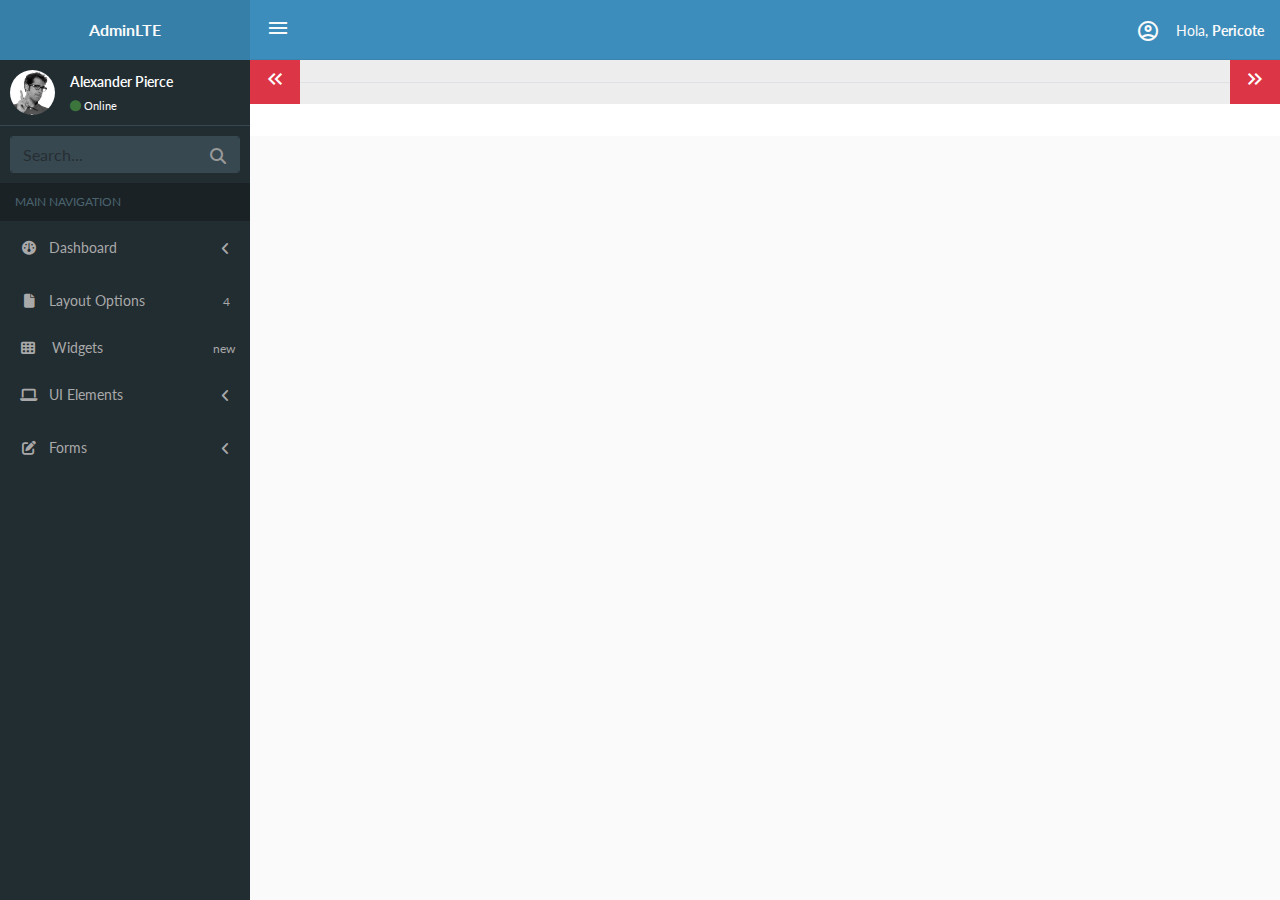
<file: index.html>
<!DOCTYPE html>
<html lang="es">
	<head>
		<meta charset="UTF-8" />
		<meta name="viewport" content="width=device-width, initial-scale=1.0" />
		<title>Tabs Dinámicos con Páginas</title>
		<!-- Google Fonts -->
		<link rel="stylesheet" href="https://fonts.googleapis.com/css2?family=Material+Symbols+Outlined:opsz,wght,FILL,GRAD@20..48,100..700,0..1,-50..200" />
		<link rel="preconnect" href="https://fonts.googleapis.com" />
		<link rel="preconnect" href="https://fonts.gstatic.com" crossorigin />
		<link href="https://fonts.googleapis.com/css2?family=Lato:ital,wght@0,100;0,300;0,400;0,700;0,900;1,100;1,300;1,400;1,700;1,900&family=Merriweather:ital,wght@0,300;0,400;0,700;0,900;1,300;1,400;1,700;1,900&family=Roboto:ital,wght@0,100..900;1,100..900&display=swap" rel="stylesheet" />
		<!-- Bootstrap CSS -->
		<link rel="stylesheet" href="https://cdn.jsdelivr.net/npm/bootstrap@5.3.0/dist/css/bootstrap.min.css" />
		<link rel="stylesheet" href="src/css/styles.css" />
		<link rel="stylesheet" href="src/css/aside.css" />
		<link rel="stylesheet" href="src/css/content.css" />
		<link rel="stylesheet" href="src/css/ul.css" />
		<link href="src/fontawesome/css/fontawesome.min.css?v=<?=rand();?>" rel="stylesheet" />
		<link href="src/fontawesome/css/all.min.css?v=<?=rand();?>" rel="stylesheet" />
		<link href="src/fontawesome/css/solid.min.css?v=<?=rand();?>" rel="stylesheet" />
		<link href="src/fontawesome/css/brands.min.css?v=<?=rand();?>" rel="stylesheet" />
	</head>
	<body>
		<main class="main-container">
			<div class="fixed-lateral">
				<div class="brand d-flex align-items-center justify-content-center">
					<a href="#" class="brand-title">AdminLTE</a>
				</div>
				<aside class="aside p-0">
					<div class="user-panel">
						<div class="pull-left image">
							<img
								src="[data-uri]"
								alt="User Image"
								class="img-circle"
							/>
						</div>
						<div class="pull-left info">
							<p>Alexander Pierce</p>
							<a href="#"><i class="fa fa-circle" style="color: rgb(60, 118, 61)"></i> Online</a>
						</div>
					</div>
					<form action="#" method="get" class="sidebar-form">
						<div class="input-group">
							<input type="text" name="q" placeholder="Search..." class="form-control" />
							<span class="input-group-btn"
								><button type="submit" name="search" id="search-btn" class="btn btn-flat"><i class="fa fa-search"></i></button
							></span>
						</div>
					</form>
					<ul class="sidebar-menu" id="menu-links">
						<li class="header">MAIN NAVIGATION</li>
						<li class="treeview">
							<a href="#" class="father toggle-collapse d-flex align-items-center p-3" data-bs-toggle="collapse" aria-expanded="true">
								<i class="fa fa-dashboard"></i> <span>Dashboard</span>
								<span class="pull-right-container"><i class="fa fa-angle-left pull-right"></i></span>
							</a>
							<ul class="treeview-menu collapse">
								<li class="">
									<a href="#" data-tab-url="/dashboard/v2" data-tab-id="tab_4" data-tab-title="Dashboard v2"><i class="far fa-circle"></i> Dashboard v2</a>
								</li>
								<li class="">
									<a href="#" data-tab-url="/examples/infobox" data-tab-id="tab_5" data-tab-title="InfoBox"><i class="far fa-circle"></i> InfoBox</a>
								</li>
								<li class="">
									<a href="#" data-tab-url="/examples/chart" data-tab-id="tab_6" data-tab-title="Chart.js"><i class="far fa-circle"></i> Chart.js</a>
								</li>
								<li class="">
									<a href="#" data-tab-url="/examples/alert" data-tab-id="tab_7" data-tab-title="Alert"><i class="far fa-circle"></i> Alert</a>
								</li>
								<li class="">
									<a href="#" data-tab-url="/examples/modal" data-tab-id="tab_8" data-tab-title="Modal"><i class="far fa-circle"></i> Modal</a>
								</li>
								<li class="">
									<a href="#" data-tab-url="/examples/api-example" data-tab-id="tab_9" data-tab-title="APIExample"><i class="far fa-circle"></i> APIExample</a>
								</li>
							</ul>
						</li>
						<li class="treeview">
							<a href="#" class="father toggle-collapse d-flex align-items-center p-3" data-bs-toggle="collapse" aria-expanded="true">
								<i class="fa fa-file"></i> <span>Layout Options</span>
								<span class="pull-right-container"><small class="label pull-right label-primary">4</small></span>
							</a>
							<ul class="treeview-menu collapse">
								<li>
									<a href="#" data-tab-url="/layout/top-navigation" data-tab-id="tab_10" data-tab-title="Top Navigation"><i class="far fa-circle"></i> Top Navigation</a>
								</li>
								<li>
									<a href="#" data-tab-url="/layout/boxed" data-tab-id="tab_11" data-tab-title="Boxed"><i class="far fa-circle"></i> Boxed</a>
								</li>
								<li>
									<a href="#" data-tab-url="/layout/fixed" data-tab-id="tab_12" data-tab-title="Fixed"><i class="far fa-circle"></i> Fixed</a>
								</li>
								<li>
									<a href="#" data-tab-url="/layout/collapsed-sidebar" data-tab-id="tab_13" data-tab-title="Collapsed Sidebar"><i class="far fa-circle"></i> Collapsed Sidebar</a>
								</li>
							</ul>
						</li>
						<li class="">
							<a href="#" data-tab-url="/examples/widgets" data-tab-id="tab_14" data-tab-title="Widgets">
								<i class="fa fa-th"></i> <span>Widgets</span>
								<span class="pull-right-container"><small class="label pull-right bg-green">new</small></span>
							</a>
						</li>
						<li class="treeview">
							<a href="#" class="father toggle-collapse d-flex align-items-center p-3" data-bs-toggle="collapse" aria-expanded="true">
								<i class="fa fa-laptop"></i> <span>UI Elements</span>
								<span class="pull-right-container"><i class="fa fa-angle-left pull-right"></i></span>
							</a>
							<ul class="treeview-menu collapse">
								<li class="active">
									<a href="#" data-tab-url="/ui-elements/general" data-tab-id="tab_15" data-tab-title="General"><i class="far fa-circle"></i> General</a>
								</li>
								<li class="">
									<a href="#" data-tab-url="/ui-elements/icons" data-tab-id="tab_16" data-tab-title="Icons"><i class="far fa-circle"></i> Icons</a>
								</li>
								<li class="">
									<a href="#" data-tab-url="/ui-elements/buttons" data-tab-id="tab_17" data-tab-title="Buttons"><i class="far fa-circle"></i> Buttons</a>
								</li>
								<li class="">
									<a href="#" data-tab-url="/ui-elements/sliders" data-tab-id="tab_18" data-tab-title="Sliders"><i class="far fa-circle"></i> Sliders</a>
								</li>
								<li class="">
									<a href="#" data-tab-url="/ui-elements/timeline" data-tab-id="tab_19" data-tab-title="Timeline"><i class="far fa-circle"></i> Timeline</a>
								</li>
								<li class="">
									<a href="#" data-tab-url="/ui-elements/modals" data-tab-id="tab_20" data-tab-title="Modals"><i class="far fa-circle"></i> Modals</a>
								</li>
							</ul>
						</li>
						<li class="treeview">
							<a href="#" class="father toggle-collapse d-flex align-items-center p-3" data-bs-toggle="collapse" aria-expanded="true">
								<i class="fa fa-edit"></i> <span>Forms</span>
								<span class="pull-right-container"><i class="fa fa-angle-left pull-right"></i></span>
							</a>
							<ul class="treeview-menu collapse">
								<li class="">
									<a href="#" data-tab-url="/forms/general-elements" data-tab-id="tab_21" data-tab-title="General Elements"><i class="far fa-circle"></i> General Elements</a>
								</li>
								<li class="">
									<a href="#" data-tab-url="/forms/advanced-elements" data-tab-id="tab_22" data-tab-title="Advanced Elements"><i class="far fa-circle"></i> Advanced Elements</a>
								</li>
								<li>
									<a href="#" data-tab-url="/forms/editors" data-tab-id="tab_23" data-tab-title="Editors"><i class="far fa-circle"></i> Editors</a>
								</li>
							</ul>
						</li>
					</ul>
				</aside>
			</div>

			<div class="content">
				<div class="top">
					<div class="d-flex w-100 p-3 align-items-center justify-content-between">
						<div class="col-md-3">
							<span class="material-symbols-outlined me-3 menu">menu</span>
						</div>
						<div class="col-md-3 d-flex align-items-center justify-content-end">
							<span class="material-symbols-outlined me-3">account_circle</span>
							<span>Hola, <b>Pericote</b></span>
						</div>
					</div>
				</div>
				<div class="wrapper">
					<div class="tab-container">
						<div class="tab-navigation">
							<button class="btn btn-danger rounded-0 h-100" id="prev-tab">
								<span class="material-symbols-outlined"> keyboard_double_arrow_left </span>
							</button>
							<ul class="nav nav-tabs tab-nav" id="dynamic-tabs">
								<!-- Aquí aparecen los tabs uwu -->
							</ul>
							<button class="btn btn-danger rounded-0 h-100" id="next-tab">
								<span class="material-symbols-outlined"> keyboard_double_arrow_right </span>
							</button>
						</div>

						<div class="tab-content p-3" id="dynamic-tabs-content">
							<!-- Aquí va el contenido uwu-->
						</div>
					</div>
				</div>
			</div>
		</main>
		<script src="https://cdn.jsdelivr.net/npm/bootstrap@5.3.0/dist/js/bootstrap.bundle.min.js"></script>
		<script>
			// Código js
			document.addEventListener('DOMContentLoaded', function () {
				const tabsContainer = document.querySelector('#dynamic-tabs')
				const tabsContentContainer = document.querySelector('#dynamic-tabs-content')
				const prevButton = document.getElementById('prev-tab')
				const nextButton = document.getElementById('next-tab')
				const menuIcon = document.querySelector('.menu')
				const fixedLateral = document.querySelector('.fixed-lateral')
				const content = document.querySelector('.content')
				const li = document.querySelectorAll('.treeview')

				let currentTabIndex = 0

				// Delegación de eventos para manejar clics en el menú
				document.querySelector('#menu-links').addEventListener('click', async function (e) {
					const target = e.target.closest('a[data-tab-id]')
					console.log(target)
					if (target) {
						e.preventDefault()
						const tabId = target.dataset.tabId
						const tabTitle = target.dataset.tabTitle
						const tabUrl = target.dataset.tabUrl

						if (!document.querySelector(`#tab-${tabId}`)) {
							const newTab = document.createElement('li')
							newTab.className = 'nav-item'
							newTab.innerHTML = `
                    <button class="nav-link text-dark rounded-0" id="tab-${tabId}" data-bs-toggle="tab" data-bs-target="#content-${tabId}" type="button" role="tab">
                        ${tabTitle}
                        <span class="close-tab text-danger">&times;</span>
                    </button>
                `
							tabsContainer.appendChild(newTab)

							const newTabContent = document.createElement('div')
							newTabContent.className = 'tab-pane fade'
							newTabContent.id = `content-${tabId}`
							newTabContent.role = 'tabpanel'
							tabsContentContainer.appendChild(newTabContent)

							try {
								const response = await fetch(tabUrl)
								if (!response.ok) throw new Error('Error al cargar el contenido.')
								newTabContent.innerHTML = await response.text()
							} catch (error) {
								newTabContent.innerHTML = `<p class="text-danger">No se pudo cargar la página: ${error.message}</p>`
							}
						}

						activateTabById(tabId)
					}
				})

				// Manejar cierre de pestañas
				tabsContainer.addEventListener('click', function (e) {
					if (e.target.classList.contains('close-tab')) {
						const tabButton = e.target.parentElement
						const tabId = tabButton.id.replace('tab-', '')
						const contentId = `content-${tabId}`

						tabButton.parentElement.remove()
						document.querySelector(`#${contentId}`).remove()

						const firstTab = tabsContainer.querySelector('.nav-link')
						if (firstTab) firstTab.click()
					}
				})

				// Activar pestaña por índice
				const activateTabByIndex = (index) => {
					const tabs = tabsContainer.querySelectorAll('.nav-link')
					if (index < 0 || index >= tabs.length) return

					currentTabIndex = index
					tabs[currentTabIndex].click()
				}

				// Activar pestaña por ID
				const activateTabById = (id) => {
					const tab = document.querySelector(`#tab-${id}`)
					if (tab) {
						tab.click()
						currentTabIndex = Array.from(tabsContainer.children).indexOf(tab.parentElement)
					}
				}

				// Navegación entre pestañas
				prevButton.addEventListener('click', () => activateTabByIndex(currentTabIndex - 1))
				nextButton.addEventListener('click', () => activateTabByIndex(currentTabIndex + 1))

				// Inicializar primera pestaña si es necesario
				if (tabsContainer.querySelector('.nav-link')) {
					activateTabByIndex(0)
				}

				// Manejo del menú lateral
				if (menuIcon && fixedLateral && content) {
					menuIcon.addEventListener('click', function () {
						fixedLateral.classList.toggle('closed')
						content.classList.toggle('shifted')
					})
				}

				// Manejo de colapsables
				document.querySelectorAll('.treeview > a').forEach((link) => {
					link.addEventListener('click', function (e) {
						e.preventDefault()
						const parentLi = this.closest('li')
						const submenu = parentLi.querySelector('.treeview-menu')
						const icon = this.querySelector('.fa-angle-left')

						if (submenu) {
							submenu.classList.toggle('show')
							icon.style.transform = submenu.classList.contains('show') ? 'rotate(-90deg)' : 'rotate(0deg)'
						}
					})
				})

				// Manejo de elementos activos en el menú
				document.querySelectorAll('.sidebar-menu li').forEach((link) => {
					link.addEventListener('click', function () {
						document.querySelectorAll('.sidebar-menu li').forEach((el) => el.classList.remove('active'))
						this.classList.add('active')
					})
				})
			})
		</script>
	</body>
</html>
</file>
<file: src/css/styles.css>
/* Root */
:root{
    --color-white: #ffffff;
    --color-light: #fafafa;
    --color-dark: #222D32;
    --color-blue: #367FA9;
    --color-blue-100: #3C8DBC;
    --color-opac: #a9a9a9;
    --color-gray: rgba(0, 0, 0, .05);
    --color-gray-100: rgba(0, 0, 0, .34);
    --color-gray-200: rgba(0, 0, 0, .65);
    --color-gray-300: #333333;
    --color-symbol-menu: #a9a9a9;
    --color-danger: #dc2626;
    --color-danger-hover: #ef4444;
    --color-danger-hover-old: #d6374f;
    --color-danger-error: #ff8983;
}
/* End Root */
body {
    background-color: var(--color-light) !important;
    -webkit-font-smoothing: antialiased;
    font: 1em / 1 "Lato", sans-serif !important;
    line-height: 1.5 !important;
    font-size: 14px !important;
}

.main-container {
    width: 100%;
    box-sizing: border-box;
}

ul{
    list-style-type: none;
    margin: 0;
    padding: 0;
}
a{
    text-decoration: none !important;
}

.material-symbols-outlined.down{
    font-size: 14px !important;
}
.fixed-lateral.closed {
    left: -250px !important;
}

.content.shifted {
    margin-left: 0 !important; 
}

.material-symbols-outlined.menu {
    cursor: pointer;
}
.collapse {
    max-height: 0;
    overflow: hidden;
    transition: max-height 0.3s ease-in-out;
    display: block;
}


.collapse.show {
    max-height: 1000px; 
}


.rotate-icon {
    transform: rotate(180deg);
    transition: transform 0.3s ease;
}

.tab-nav {
    display: flex;
    flex-wrap: nowrap;
    overflow-x: auto;
    margin: 0;
    padding: 0;
    list-style: none;
    overflow: hidden;
}

.tab-nav .nav-item {
    flex: 0 0 auto;
}

.tab-nav .nav-link {
    padding: 10px 20px;
    color: #495057;
    border: 1px solid transparent;
    border-bottom: none;
    border-radius: 4px 4px 0 0;
    background-color: white;
    cursor: pointer;
}

.tab-nav .nav-link.active {
    background-color: #f8f9fa;
    border-color: #dee2e6;
    border-bottom-color: transparent;
    color: #007bff;
}

.tab-nav .nav-link .close-tab {
    margin-left: 10px;
    color: #dc3545;
    cursor: pointer;
}

.tab-content {
    padding: 20px;
    background-color: white;
}

.tab-pane {
    display: none;
}

.tab-pane.active {
    display: block;
}
</file>
<file: src/css/aside.css>
/* fixed-lateral */
.main-container .fixed-lateral {
    position: fixed;
    top: 0;
    bottom: 0;
    left: 0;
    width: 250px;
    height: 100vh;
    background-color: var(--color-dark);
    z-index: 1000;
    transition: left 0.5s ease;
    overflow: hidden;
}

.fixed-lateral .brand {
    height: 60px;
    text-align: center;
    font-size: 1.5rem;
    font-weight: bold;
    background-color: var(--color-blue);
    display: flex;
    align-items: center;
    justify-content: center;
}

.fixed-lateral .brand .brand-title {
    margin: 0;
    font-size: 16px;
    color: var(--color-light);
}

/* aside Styling */
.aside {
    height: calc(100vh - 60px);
    display: flex;
    flex-direction: column;
    overflow-y: auto;
}
.aside::-webkit-scrollbar {
    width: 6px;
}

.aside::-webkit-scrollbar-track {
    background: #2c3e50;
    border-radius: 10px; 
}

.aside::-webkit-scrollbar-thumb {
    background: #34495e; 
    border-radius: 10px;
}

.aside::-webkit-scrollbar-thumb:hover {
    background: #1abc9c;
}

.aside {
    scrollbar-width: thin;
    scrollbar-color: #34495e #2c3e50;
    scrollbar-track-color: #2c3e50;
    scrollbar-thumb-color: #34495e;
    scrollbar-thumb-radius: 10px;
    scrollbar-track-radius: 10px;
}
.aside .user-panel {
    padding: 10px;
    border-bottom: 1px solid #374850;
}

.aside .sidebar-form {
    margin: 10px;
    border-radius: 3px;
    border: 1px solid #374850;
    overflow: hidden;
}

.aside .sidebar-menu {
    flex: 1; 
    overflow-y: auto;
    padding-bottom: 10px;
}

.aside .sidebar-menu li.header {
    padding: 10px 25px 10px 15px;
    font-size: 12px;
    color: #4b646f;
    background: #1a2226;
}

.aside .sidebar-menu li a {
    display: block;
    padding: 10px 15px;
    color: var(--color-opac);
    text-decoration: none;
}

.aside .sidebar-menu li a:hover {
    background-color: var(--color-gray);
    color: var(--color-light);
}

.aside .sidebar-menu li.active > a {
    color: var(--color-light);
    border-left: 3px solid var(--color-blue);
}

/*Perfil y search*/
.user-panel {
    position: relative;
    width: 100%;
    padding: 10px;
    overflow: hidden;
}
.pull-left {
    float: left !important;
}
.user-panel>.image>img {
    width: 100%;
    max-width: 45px;
    height: auto;
    border-radius: 50%;
}
.sidebar-menu li.header {
    padding: 10px 25px 10px 15px;
    font-size: 12px;
    color: #4b646f;
    background: #1a2226;
}
.user-panel>.info {
    padding: 5px 5px 5px 15px;
    line-height: 1;
    position: absolute;
    left: 55px;
    color: #fff;

}
.user-panel>.info>p {
    font-weight: 600;
    margin-bottom: 9px;
}
.user-panel>.info>a {
    text-decoration: none;
    padding-right: 5px;
    margin-top: 3px;
    font-size: 11px;
    color: #fff;
}
.sidebar-form {
    border-radius: 3px;
    border: 1px solid #374850;
    margin: 10px 10px;
    overflow: hidden;
    text-overflow: clip;
}
.input-group {
    position: relative;
    display: table;
    border-collapse: separate;
}
.sidebar-form input[type="text"] {
    color: #666;
    border-top-left-radius: 2px;
    border-top-right-radius: 0;
    border-bottom-right-radius: 0;
    border-bottom-left-radius: 2px;
    box-shadow: none;
    background-color: #374850;
    border: 1px solid transparent;
    height: 35px;
    width: 100%;
    border: none !important
}
.input-group-btn {
    position: relative;
    font-size: 0;
    white-space: nowrap;
    width: 1%;
    white-space: nowrap;
    vertical-align: middle;
    display: table-cell;
}
.sidebar-form .btn {
    color: #999;
    border-top-left-radius: 0;
    border-top-right-radius: 2px;
    border-bottom-right-radius: 2px;
    border-bottom-left-radius: 0;
    box-shadow: none;
    background-color: #374850;
    border: 1px solid transparent;
    height: 35px;
}
</file>
<file: src/css/content.css>
.main-container .content {
    margin-left: 250px;
    transition: margin-left 0.5s ease; 

}
.main-container .content .top {
    background-color: var(--color-blue-100);
    border-bottom: 1px solid var(--color-gray);
    height: 60px;
    color: var(--color-light);
}

.main-container .content .wrapper .tab-container .tab-navigation {
    display: flex;
    justify-content: space-between;
    align-items: center;
    width: 100%;
    height: auto;
    background-color: var(--color-gray);
}

.main-container .content .wrapper .tab-container .tab-navigation #dynamic-tabs{
    width: 100%;
    height: 100%;
}
</file>
<file: src/css/ul.css>
/* Estilos generales para el menú lateral */
.sidebar-menu {
    list-style: none;
    margin: 0;
    padding: 0;
    background-color: #222d32;
}

.sidebar-menu > li {
    position: relative;
    margin: 0;
    padding: 0;
}

.sidebar-menu > li >a:hover {
    border-left-color: #3c8dbc !important;
}
.sidebar-menu > li > a {
    padding: 12px 15px;
    display: block;
    color: #b8c7ce; 
    text-decoration: none;
    border-left: 3px solid transparent;
}

.sidebar-menu > li > a:hover {
    background-color: #1e282c;
    color: #fff;
}

.sidebar-menu > li > a > .fa,
.sidebar-menu > li > a > .material-symbols-outlined {
    width: 20px;
    margin-right: 10px;
    text-align: center;
}

/* Estilos para los submenús */
.treeview-menu {
    list-style: none;
    margin: 0;
    padding: 0;
    background-color: #2c3b41;
}

.treeview-menu > li > a {
    padding: 10px 15px 10px 35px;
    display: block;
    color: #8aa4af; 
    text-decoration: none;
}

.treeview-menu > li > a:hover {
    background-color: #1e282c;
    color: #fff;
}

.treeview-menu > li > a > .fa,
.treeview-menu > li > a > .material-symbols-outlined {
    width: 20px;
    margin-right: 10px;
    text-align: center;
}

/* Estilos para los íconos de flecha */
.pull-right-container {
    float: right;
    margin-left: 10px;
}

.pull-right-container .fa-angle-left {
    transition: transform 0.3s ease;
}

/* Estilos para el menú colapsado */
.treeview-menu.collapse {
    display: none;
}

.treeview-menu.collapse.show {
    display: block;
}

/* Estilos para el menú activo */
.sidebar-menu > li.active > a {
    border-left-color: #3c8dbc;
    background-color: #1e282c;
    color: #fff;
}

.treeview-menu > li > a {
    color: #fff;
}

/* Estilos para el menú desplegable */
.treeview > a {
    position: relative;
}

.treeview > a > .pull-right-container {
    position: absolute;
    right: 20px;
    top: 50%;
    transform: translateY(-50%);
}

.treeview > a > .pull-right-container .fa-angle-left {
    transform: rotate(0deg);
}

.treeview.menu-open > a > .pull-right-container .fa-angle-left {
    transform: rotate(0deg);
}

/* Estilos para el menú lateral cerrado */
.fixed-lateral.closed .sidebar-menu > li > a {
    padding: 12px 15px 12px 15px;
    text-align: center;
}

.fixed-lateral.closed .sidebar-menu > li > a > .fa,
.fixed-lateral.closed .sidebar-menu > li > a > .material-symbols-outlined {
    margin-right: 0;
}

.fixed-lateral.closed .sidebar-menu > li > a > .pull-right-container {
    display: none;
}

.fixed-lateral.closed .treeview-menu {
    display: none !important;
}

/* Estilos para el contenido principal */
.content {
    margin-left: 230px;
    transition: margin-left 0.3s ease;
}

.content.shifted {
    margin-left: 50px;
}
</file>
<file: src/fontawesome/css/solid.min.css>
/*!
 * Font Awesome Free 6.4.2 by @fontawesome - https://fontawesome.com
 * License - https://fontawesome.com/license/free (Icons: CC BY 4.0, Fonts: SIL OFL 1.1, Code: MIT License)
 * Copyright 2023 Fonticons, Inc.
 */
:host,:root{--fa-style-family-classic:"Font Awesome 6 Free";--fa-font-solid:normal 900 1em/1 "Font Awesome 6 Free"}@font-face{font-family:"Font Awesome 6 Free";font-style:normal;font-weight:900;font-display:block;src:url(../webfonts/fa-solid-900.woff2) format("woff2"),url(../webfonts/fa-solid-900.ttf) format("truetype")}.fa-solid,.fas{font-weight:900}
</file>
<file: src/fontawesome/css/brands.min.css>
/*!
 * Font Awesome Free 6.4.2 by @fontawesome - https://fontawesome.com
 * License - https://fontawesome.com/license/free (Icons: CC BY 4.0, Fonts: SIL OFL 1.1, Code: MIT License)
 * Copyright 2023 Fonticons, Inc.
 */
:host,:root{--fa-style-family-brands:"Font Awesome 6 Brands";--fa-font-brands:normal 400 1em/1 "Font Awesome 6 Brands"}@font-face{font-family:"Font Awesome 6 Brands";font-style:normal;font-weight:400;font-display:block;src:url(../webfonts/fa-brands-400.woff2) format("woff2"),url(../webfonts/fa-brands-400.ttf) format("truetype")}.fa-brands,.fab{font-weight:400}.fa-monero:before{content:"\f3d0"}.fa-hooli:before{content:"\f427"}.fa-yelp:before{content:"\f1e9"}.fa-cc-visa:before{content:"\f1f0"}.fa-lastfm:before{content:"\f202"}.fa-shopware:before{content:"\f5b5"}.fa-creative-commons-nc:before{content:"\f4e8"}.fa-aws:before{content:"\f375"}.fa-redhat:before{content:"\f7bc"}.fa-yoast:before{content:"\f2b1"}.fa-cloudflare:before{content:"\e07d"}.fa-ups:before{content:"\f7e0"}.fa-wpexplorer:before{content:"\f2de"}.fa-dyalog:before{content:"\f399"}.fa-bity:before{content:"\f37a"}.fa-stackpath:before{content:"\f842"}.fa-buysellads:before{content:"\f20d"}.fa-first-order:before{content:"\f2b0"}.fa-modx:before{content:"\f285"}.fa-guilded:before{content:"\e07e"}.fa-vnv:before{content:"\f40b"}.fa-js-square:before,.fa-square-js:before{content:"\f3b9"}.fa-microsoft:before{content:"\f3ca"}.fa-qq:before{content:"\f1d6"}.fa-orcid:before{content:"\f8d2"}.fa-java:before{content:"\f4e4"}.fa-invision:before{content:"\f7b0"}.fa-creative-commons-pd-alt:before{content:"\f4ed"}.fa-centercode:before{content:"\f380"}.fa-glide-g:before{content:"\f2a6"}.fa-drupal:before{content:"\f1a9"}.fa-hire-a-helper:before{content:"\f3b0"}.fa-creative-commons-by:before{content:"\f4e7"}.fa-unity:before{content:"\e049"}.fa-whmcs:before{content:"\f40d"}.fa-rocketchat:before{content:"\f3e8"}.fa-vk:before{content:"\f189"}.fa-untappd:before{content:"\f405"}.fa-mailchimp:before{content:"\f59e"}.fa-css3-alt:before{content:"\f38b"}.fa-reddit-square:before,.fa-square-reddit:before{content:"\f1a2"}.fa-vimeo-v:before{content:"\f27d"}.fa-contao:before{content:"\f26d"}.fa-square-font-awesome:before{content:"\e5ad"}.fa-deskpro:before{content:"\f38f"}.fa-sistrix:before{content:"\f3ee"}.fa-instagram-square:before,.fa-square-instagram:before{content:"\e055"}.fa-battle-net:before{content:"\f835"}.fa-the-red-yeti:before{content:"\f69d"}.fa-hacker-news-square:before,.fa-square-hacker-news:before{content:"\f3af"}.fa-edge:before{content:"\f282"}.fa-threads:before{content:"\e618"}.fa-napster:before{content:"\f3d2"}.fa-snapchat-square:before,.fa-square-snapchat:before{content:"\f2ad"}.fa-google-plus-g:before{content:"\f0d5"}.fa-artstation:before{content:"\f77a"}.fa-markdown:before{content:"\f60f"}.fa-sourcetree:before{content:"\f7d3"}.fa-google-plus:before{content:"\f2b3"}.fa-diaspora:before{content:"\f791"}.fa-foursquare:before{content:"\f180"}.fa-stack-overflow:before{content:"\f16c"}.fa-github-alt:before{content:"\f113"}.fa-phoenix-squadron:before{content:"\f511"}.fa-pagelines:before{content:"\f18c"}.fa-algolia:before{content:"\f36c"}.fa-red-river:before{content:"\f3e3"}.fa-creative-commons-sa:before{content:"\f4ef"}.fa-safari:before{content:"\f267"}.fa-google:before{content:"\f1a0"}.fa-font-awesome-alt:before,.fa-square-font-awesome-stroke:before{content:"\f35c"}.fa-atlassian:before{content:"\f77b"}.fa-linkedin-in:before{content:"\f0e1"}.fa-digital-ocean:before{content:"\f391"}.fa-nimblr:before{content:"\f5a8"}.fa-chromecast:before{content:"\f838"}.fa-evernote:before{content:"\f839"}.fa-hacker-news:before{content:"\f1d4"}.fa-creative-commons-sampling:before{content:"\f4f0"}.fa-adversal:before{content:"\f36a"}.fa-creative-commons:before{content:"\f25e"}.fa-watchman-monitoring:before{content:"\e087"}.fa-fonticons:before{content:"\f280"}.fa-weixin:before{content:"\f1d7"}.fa-shirtsinbulk:before{content:"\f214"}.fa-codepen:before{content:"\f1cb"}.fa-git-alt:before{content:"\f841"}.fa-lyft:before{content:"\f3c3"}.fa-rev:before{content:"\f5b2"}.fa-windows:before{content:"\f17a"}.fa-wizards-of-the-coast:before{content:"\f730"}.fa-square-viadeo:before,.fa-viadeo-square:before{content:"\f2aa"}.fa-meetup:before{content:"\f2e0"}.fa-centos:before{content:"\f789"}.fa-adn:before{content:"\f170"}.fa-cloudsmith:before{content:"\f384"}.fa-pied-piper-alt:before{content:"\f1a8"}.fa-dribbble-square:before,.fa-square-dribbble:before{content:"\f397"}.fa-codiepie:before{content:"\f284"}.fa-node:before{content:"\f419"}.fa-mix:before{content:"\f3cb"}.fa-steam:before{content:"\f1b6"}.fa-cc-apple-pay:before{content:"\f416"}.fa-scribd:before{content:"\f28a"}.fa-debian:before{content:"\e60b"}.fa-openid:before{content:"\f19b"}.fa-instalod:before{content:"\e081"}.fa-expeditedssl:before{content:"\f23e"}.fa-sellcast:before{content:"\f2da"}.fa-square-twitter:before,.fa-twitter-square:before{content:"\f081"}.fa-r-project:before{content:"\f4f7"}.fa-delicious:before{content:"\f1a5"}.fa-freebsd:before{content:"\f3a4"}.fa-vuejs:before{content:"\f41f"}.fa-accusoft:before{content:"\f369"}.fa-ioxhost:before{content:"\f208"}.fa-fonticons-fi:before{content:"\f3a2"}.fa-app-store:before{content:"\f36f"}.fa-cc-mastercard:before{content:"\f1f1"}.fa-itunes-note:before{content:"\f3b5"}.fa-golang:before{content:"\e40f"}.fa-kickstarter:before{content:"\f3bb"}.fa-grav:before{content:"\f2d6"}.fa-weibo:before{content:"\f18a"}.fa-uncharted:before{content:"\e084"}.fa-firstdraft:before{content:"\f3a1"}.fa-square-youtube:before,.fa-youtube-square:before{content:"\f431"}.fa-wikipedia-w:before{content:"\f266"}.fa-rendact:before,.fa-wpressr:before{content:"\f3e4"}.fa-angellist:before{content:"\f209"}.fa-galactic-republic:before{content:"\f50c"}.fa-nfc-directional:before{content:"\e530"}.fa-skype:before{content:"\f17e"}.fa-joget:before{content:"\f3b7"}.fa-fedora:before{content:"\f798"}.fa-stripe-s:before{content:"\f42a"}.fa-meta:before{content:"\e49b"}.fa-laravel:before{content:"\f3bd"}.fa-hotjar:before{content:"\f3b1"}.fa-bluetooth-b:before{content:"\f294"}.fa-sticker-mule:before{content:"\f3f7"}.fa-creative-commons-zero:before{content:"\f4f3"}.fa-hips:before{content:"\f452"}.fa-behance:before{content:"\f1b4"}.fa-reddit:before{content:"\f1a1"}.fa-discord:before{content:"\f392"}.fa-chrome:before{content:"\f268"}.fa-app-store-ios:before{content:"\f370"}.fa-cc-discover:before{content:"\f1f2"}.fa-wpbeginner:before{content:"\f297"}.fa-confluence:before{content:"\f78d"}.fa-mdb:before{content:"\f8ca"}.fa-dochub:before{content:"\f394"}.fa-accessible-icon:before{content:"\f368"}.fa-ebay:before{content:"\f4f4"}.fa-amazon:before{content:"\f270"}.fa-unsplash:before{content:"\e07c"}.fa-yarn:before{content:"\f7e3"}.fa-square-steam:before,.fa-steam-square:before{content:"\f1b7"}.fa-500px:before{content:"\f26e"}.fa-square-vimeo:before,.fa-vimeo-square:before{content:"\f194"}.fa-asymmetrik:before{content:"\f372"}.fa-font-awesome-flag:before,.fa-font-awesome-logo-full:before,.fa-font-awesome:before{content:"\f2b4"}.fa-gratipay:before{content:"\f184"}.fa-apple:before{content:"\f179"}.fa-hive:before{content:"\e07f"}.fa-gitkraken:before{content:"\f3a6"}.fa-keybase:before{content:"\f4f5"}.fa-apple-pay:before{content:"\f415"}.fa-padlet:before{content:"\e4a0"}.fa-amazon-pay:before{content:"\f42c"}.fa-github-square:before,.fa-square-github:before{content:"\f092"}.fa-stumbleupon:before{content:"\f1a4"}.fa-fedex:before{content:"\f797"}.fa-phoenix-framework:before{content:"\f3dc"}.fa-shopify:before{content:"\e057"}.fa-neos:before{content:"\f612"}.fa-square-threads:before{content:"\e619"}.fa-hackerrank:before{content:"\f5f7"}.fa-researchgate:before{content:"\f4f8"}.fa-swift:before{content:"\f8e1"}.fa-angular:before{content:"\f420"}.fa-speakap:before{content:"\f3f3"}.fa-angrycreative:before{content:"\f36e"}.fa-y-combinator:before{content:"\f23b"}.fa-empire:before{content:"\f1d1"}.fa-envira:before{content:"\f299"}.fa-gitlab-square:before,.fa-square-gitlab:before{content:"\e5ae"}.fa-studiovinari:before{content:"\f3f8"}.fa-pied-piper:before{content:"\f2ae"}.fa-wordpress:before{content:"\f19a"}.fa-product-hunt:before{content:"\f288"}.fa-firefox:before{content:"\f269"}.fa-linode:before{content:"\f2b8"}.fa-goodreads:before{content:"\f3a8"}.fa-odnoklassniki-square:before,.fa-square-odnoklassniki:before{content:"\f264"}.fa-jsfiddle:before{content:"\f1cc"}.fa-sith:before{content:"\f512"}.fa-themeisle:before{content:"\f2b2"}.fa-page4:before{content:"\f3d7"}.fa-hashnode:before{content:"\e499"}.fa-react:before{content:"\f41b"}.fa-cc-paypal:before{content:"\f1f4"}.fa-squarespace:before{content:"\f5be"}.fa-cc-stripe:before{content:"\f1f5"}.fa-creative-commons-share:before{content:"\f4f2"}.fa-bitcoin:before{content:"\f379"}.fa-keycdn:before{content:"\f3ba"}.fa-opera:before{content:"\f26a"}.fa-itch-io:before{content:"\f83a"}.fa-umbraco:before{content:"\f8e8"}.fa-galactic-senate:before{content:"\f50d"}.fa-ubuntu:before{content:"\f7df"}.fa-draft2digital:before{content:"\f396"}.fa-stripe:before{content:"\f429"}.fa-houzz:before{content:"\f27c"}.fa-gg:before{content:"\f260"}.fa-dhl:before{content:"\f790"}.fa-pinterest-square:before,.fa-square-pinterest:before{content:"\f0d3"}.fa-xing:before{content:"\f168"}.fa-blackberry:before{content:"\f37b"}.fa-creative-commons-pd:before{content:"\f4ec"}.fa-playstation:before{content:"\f3df"}.fa-quinscape:before{content:"\f459"}.fa-less:before{content:"\f41d"}.fa-blogger-b:before{content:"\f37d"}.fa-opencart:before{content:"\f23d"}.fa-vine:before{content:"\f1ca"}.fa-paypal:before{content:"\f1ed"}.fa-gitlab:before{content:"\f296"}.fa-typo3:before{content:"\f42b"}.fa-reddit-alien:before{content:"\f281"}.fa-yahoo:before{content:"\f19e"}.fa-dailymotion:before{content:"\e052"}.fa-affiliatetheme:before{content:"\f36b"}.fa-pied-piper-pp:before{content:"\f1a7"}.fa-bootstrap:before{content:"\f836"}.fa-odnoklassniki:before{content:"\f263"}.fa-nfc-symbol:before{content:"\e531"}.fa-ethereum:before{content:"\f42e"}.fa-speaker-deck:before{content:"\f83c"}.fa-creative-commons-nc-eu:before{content:"\f4e9"}.fa-patreon:before{content:"\f3d9"}.fa-avianex:before{content:"\f374"}.fa-ello:before{content:"\f5f1"}.fa-gofore:before{content:"\f3a7"}.fa-bimobject:before{content:"\f378"}.fa-facebook-f:before{content:"\f39e"}.fa-google-plus-square:before,.fa-square-google-plus:before{content:"\f0d4"}.fa-mandalorian:before{content:"\f50f"}.fa-first-order-alt:before{content:"\f50a"}.fa-osi:before{content:"\f41a"}.fa-google-wallet:before{content:"\f1ee"}.fa-d-and-d-beyond:before{content:"\f6ca"}.fa-periscope:before{content:"\f3da"}.fa-fulcrum:before{content:"\f50b"}.fa-cloudscale:before{content:"\f383"}.fa-forumbee:before{content:"\f211"}.fa-mizuni:before{content:"\f3cc"}.fa-schlix:before{content:"\f3ea"}.fa-square-xing:before,.fa-xing-square:before{content:"\f169"}.fa-bandcamp:before{content:"\f2d5"}.fa-wpforms:before{content:"\f298"}.fa-cloudversify:before{content:"\f385"}.fa-usps:before{content:"\f7e1"}.fa-megaport:before{content:"\f5a3"}.fa-magento:before{content:"\f3c4"}.fa-spotify:before{content:"\f1bc"}.fa-optin-monster:before{content:"\f23c"}.fa-fly:before{content:"\f417"}.fa-aviato:before{content:"\f421"}.fa-itunes:before{content:"\f3b4"}.fa-cuttlefish:before{content:"\f38c"}.fa-blogger:before{content:"\f37c"}.fa-flickr:before{content:"\f16e"}.fa-viber:before{content:"\f409"}.fa-soundcloud:before{content:"\f1be"}.fa-digg:before{content:"\f1a6"}.fa-tencent-weibo:before{content:"\f1d5"}.fa-symfony:before{content:"\f83d"}.fa-maxcdn:before{content:"\f136"}.fa-etsy:before{content:"\f2d7"}.fa-facebook-messenger:before{content:"\f39f"}.fa-audible:before{content:"\f373"}.fa-think-peaks:before{content:"\f731"}.fa-bilibili:before{content:"\e3d9"}.fa-erlang:before{content:"\f39d"}.fa-x-twitter:before{content:"\e61b"}.fa-cotton-bureau:before{content:"\f89e"}.fa-dashcube:before{content:"\f210"}.fa-42-group:before,.fa-innosoft:before{content:"\e080"}.fa-stack-exchange:before{content:"\f18d"}.fa-elementor:before{content:"\f430"}.fa-pied-piper-square:before,.fa-square-pied-piper:before{content:"\e01e"}.fa-creative-commons-nd:before{content:"\f4eb"}.fa-palfed:before{content:"\f3d8"}.fa-superpowers:before{content:"\f2dd"}.fa-resolving:before{content:"\f3e7"}.fa-xbox:before{content:"\f412"}.fa-searchengin:before{content:"\f3eb"}.fa-tiktok:before{content:"\e07b"}.fa-facebook-square:before,.fa-square-facebook:before{content:"\f082"}.fa-renren:before{content:"\f18b"}.fa-linux:before{content:"\f17c"}.fa-glide:before{content:"\f2a5"}.fa-linkedin:before{content:"\f08c"}.fa-hubspot:before{content:"\f3b2"}.fa-deploydog:before{content:"\f38e"}.fa-twitch:before{content:"\f1e8"}.fa-ravelry:before{content:"\f2d9"}.fa-mixer:before{content:"\e056"}.fa-lastfm-square:before,.fa-square-lastfm:before{content:"\f203"}.fa-vimeo:before{content:"\f40a"}.fa-mendeley:before{content:"\f7b3"}.fa-uniregistry:before{content:"\f404"}.fa-figma:before{content:"\f799"}.fa-creative-commons-remix:before{content:"\f4ee"}.fa-cc-amazon-pay:before{content:"\f42d"}.fa-dropbox:before{content:"\f16b"}.fa-instagram:before{content:"\f16d"}.fa-cmplid:before{content:"\e360"}.fa-facebook:before{content:"\f09a"}.fa-gripfire:before{content:"\f3ac"}.fa-jedi-order:before{content:"\f50e"}.fa-uikit:before{content:"\f403"}.fa-fort-awesome-alt:before{content:"\f3a3"}.fa-phabricator:before{content:"\f3db"}.fa-ussunnah:before{content:"\f407"}.fa-earlybirds:before{content:"\f39a"}.fa-trade-federation:before{content:"\f513"}.fa-autoprefixer:before{content:"\f41c"}.fa-whatsapp:before{content:"\f232"}.fa-slideshare:before{content:"\f1e7"}.fa-google-play:before{content:"\f3ab"}.fa-viadeo:before{content:"\f2a9"}.fa-line:before{content:"\f3c0"}.fa-google-drive:before{content:"\f3aa"}.fa-servicestack:before{content:"\f3ec"}.fa-simplybuilt:before{content:"\f215"}.fa-bitbucket:before{content:"\f171"}.fa-imdb:before{content:"\f2d8"}.fa-deezer:before{content:"\e077"}.fa-raspberry-pi:before{content:"\f7bb"}.fa-jira:before{content:"\f7b1"}.fa-docker:before{content:"\f395"}.fa-screenpal:before{content:"\e570"}.fa-bluetooth:before{content:"\f293"}.fa-gitter:before{content:"\f426"}.fa-d-and-d:before{content:"\f38d"}.fa-microblog:before{content:"\e01a"}.fa-cc-diners-club:before{content:"\f24c"}.fa-gg-circle:before{content:"\f261"}.fa-pied-piper-hat:before{content:"\f4e5"}.fa-kickstarter-k:before{content:"\f3bc"}.fa-yandex:before{content:"\f413"}.fa-readme:before{content:"\f4d5"}.fa-html5:before{content:"\f13b"}.fa-sellsy:before{content:"\f213"}.fa-sass:before{content:"\f41e"}.fa-wirsindhandwerk:before,.fa-wsh:before{content:"\e2d0"}.fa-buromobelexperte:before{content:"\f37f"}.fa-salesforce:before{content:"\f83b"}.fa-octopus-deploy:before{content:"\e082"}.fa-medapps:before{content:"\f3c6"}.fa-ns8:before{content:"\f3d5"}.fa-pinterest-p:before{content:"\f231"}.fa-apper:before{content:"\f371"}.fa-fort-awesome:before{content:"\f286"}.fa-waze:before{content:"\f83f"}.fa-cc-jcb:before{content:"\f24b"}.fa-snapchat-ghost:before,.fa-snapchat:before{content:"\f2ab"}.fa-fantasy-flight-games:before{content:"\f6dc"}.fa-rust:before{content:"\e07a"}.fa-wix:before{content:"\f5cf"}.fa-behance-square:before,.fa-square-behance:before{content:"\f1b5"}.fa-supple:before{content:"\f3f9"}.fa-rebel:before{content:"\f1d0"}.fa-css3:before{content:"\f13c"}.fa-staylinked:before{content:"\f3f5"}.fa-kaggle:before{content:"\f5fa"}.fa-space-awesome:before{content:"\e5ac"}.fa-deviantart:before{content:"\f1bd"}.fa-cpanel:before{content:"\f388"}.fa-goodreads-g:before{content:"\f3a9"}.fa-git-square:before,.fa-square-git:before{content:"\f1d2"}.fa-square-tumblr:before,.fa-tumblr-square:before{content:"\f174"}.fa-trello:before{content:"\f181"}.fa-creative-commons-nc-jp:before{content:"\f4ea"}.fa-get-pocket:before{content:"\f265"}.fa-perbyte:before{content:"\e083"}.fa-grunt:before{content:"\f3ad"}.fa-weebly:before{content:"\f5cc"}.fa-connectdevelop:before{content:"\f20e"}.fa-leanpub:before{content:"\f212"}.fa-black-tie:before{content:"\f27e"}.fa-themeco:before{content:"\f5c6"}.fa-python:before{content:"\f3e2"}.fa-android:before{content:"\f17b"}.fa-bots:before{content:"\e340"}.fa-free-code-camp:before{content:"\f2c5"}.fa-hornbill:before{content:"\f592"}.fa-js:before{content:"\f3b8"}.fa-ideal:before{content:"\e013"}.fa-git:before{content:"\f1d3"}.fa-dev:before{content:"\f6cc"}.fa-sketch:before{content:"\f7c6"}.fa-yandex-international:before{content:"\f414"}.fa-cc-amex:before{content:"\f1f3"}.fa-uber:before{content:"\f402"}.fa-github:before{content:"\f09b"}.fa-php:before{content:"\f457"}.fa-alipay:before{content:"\f642"}.fa-youtube:before{content:"\f167"}.fa-skyatlas:before{content:"\f216"}.fa-firefox-browser:before{content:"\e007"}.fa-replyd:before{content:"\f3e6"}.fa-suse:before{content:"\f7d6"}.fa-jenkins:before{content:"\f3b6"}.fa-twitter:before{content:"\f099"}.fa-rockrms:before{content:"\f3e9"}.fa-pinterest:before{content:"\f0d2"}.fa-buffer:before{content:"\f837"}.fa-npm:before{content:"\f3d4"}.fa-yammer:before{content:"\f840"}.fa-btc:before{content:"\f15a"}.fa-dribbble:before{content:"\f17d"}.fa-stumbleupon-circle:before{content:"\f1a3"}.fa-internet-explorer:before{content:"\f26b"}.fa-stubber:before{content:"\e5c7"}.fa-telegram-plane:before,.fa-telegram:before{content:"\f2c6"}.fa-old-republic:before{content:"\f510"}.fa-odysee:before{content:"\e5c6"}.fa-square-whatsapp:before,.fa-whatsapp-square:before{content:"\f40c"}.fa-node-js:before{content:"\f3d3"}.fa-edge-legacy:before{content:"\e078"}.fa-slack-hash:before,.fa-slack:before{content:"\f198"}.fa-medrt:before{content:"\f3c8"}.fa-usb:before{content:"\f287"}.fa-tumblr:before{content:"\f173"}.fa-vaadin:before{content:"\f408"}.fa-quora:before{content:"\f2c4"}.fa-square-x-twitter:before{content:"\e61a"}.fa-reacteurope:before{content:"\f75d"}.fa-medium-m:before,.fa-medium:before{content:"\f23a"}.fa-amilia:before{content:"\f36d"}.fa-mixcloud:before{content:"\f289"}.fa-flipboard:before{content:"\f44d"}.fa-viacoin:before{content:"\f237"}.fa-critical-role:before{content:"\f6c9"}.fa-sitrox:before{content:"\e44a"}.fa-discourse:before{content:"\f393"}.fa-joomla:before{content:"\f1aa"}.fa-mastodon:before{content:"\f4f6"}.fa-airbnb:before{content:"\f834"}.fa-wolf-pack-battalion:before{content:"\f514"}.fa-buy-n-large:before{content:"\f8a6"}.fa-gulp:before{content:"\f3ae"}.fa-creative-commons-sampling-plus:before{content:"\f4f1"}.fa-strava:before{content:"\f428"}.fa-ember:before{content:"\f423"}.fa-canadian-maple-leaf:before{content:"\f785"}.fa-teamspeak:before{content:"\f4f9"}.fa-pushed:before{content:"\f3e1"}.fa-wordpress-simple:before{content:"\f411"}.fa-nutritionix:before{content:"\f3d6"}.fa-wodu:before{content:"\e088"}.fa-google-pay:before{content:"\e079"}.fa-intercom:before{content:"\f7af"}.fa-zhihu:before{content:"\f63f"}.fa-korvue:before{content:"\f42f"}.fa-pix:before{content:"\e43a"}.fa-steam-symbol:before{content:"\f3f6"}
</file>
